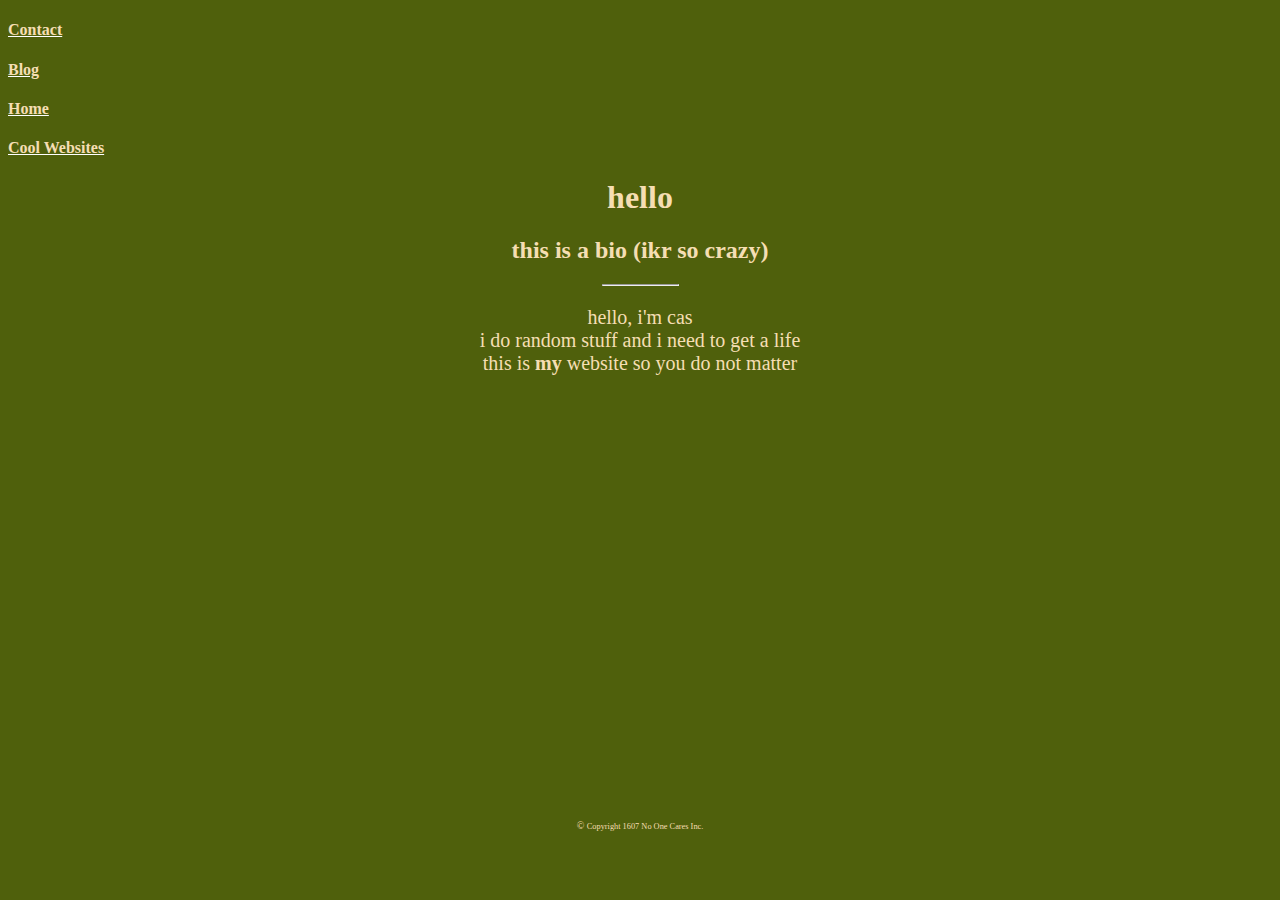
<file: index.html>
<!DOCTYPE html>
<html lang="en-US">
<head>
  <meta charset="UTF-8">
  <meta name="viewport" content="width=device-width, initial-scale=1.0">
  <title>my trainwreck of a bio</title>
  <script src="sparkles.js"></script>
    <link rel="stylesheet" type="text/css" href="styles.css">
<body> 
 <a href="contact.html"> <h4>Contact</h4> </a> <a href="blog.html"><h4>Blog</h4> </a> <a href="index.html"><h4 >Home</h4> </a> <a href="cool-websites.html"> <h4> Cool Websites</h4></a>
  <h1> hello </h1>
  <h2>this is a bio (ikr so crazy)</h2>
  <hr width="75">
  <p>hello, i'm cas<br> 
    i do random stuff and i need to get a life<br>
this is <b>my</b> website so you do not matter <br> <br> <br> <br> <br> <br> <br> <br>
 <br> <br> <br> <br> <br> <br> <br> <br>
  </p>
  <div class="bottom-text">
  <footer>&copy; <small>Copyright 1607 No One Cares Inc.</small></footer>

  </div>

</body>
</html>
</file>
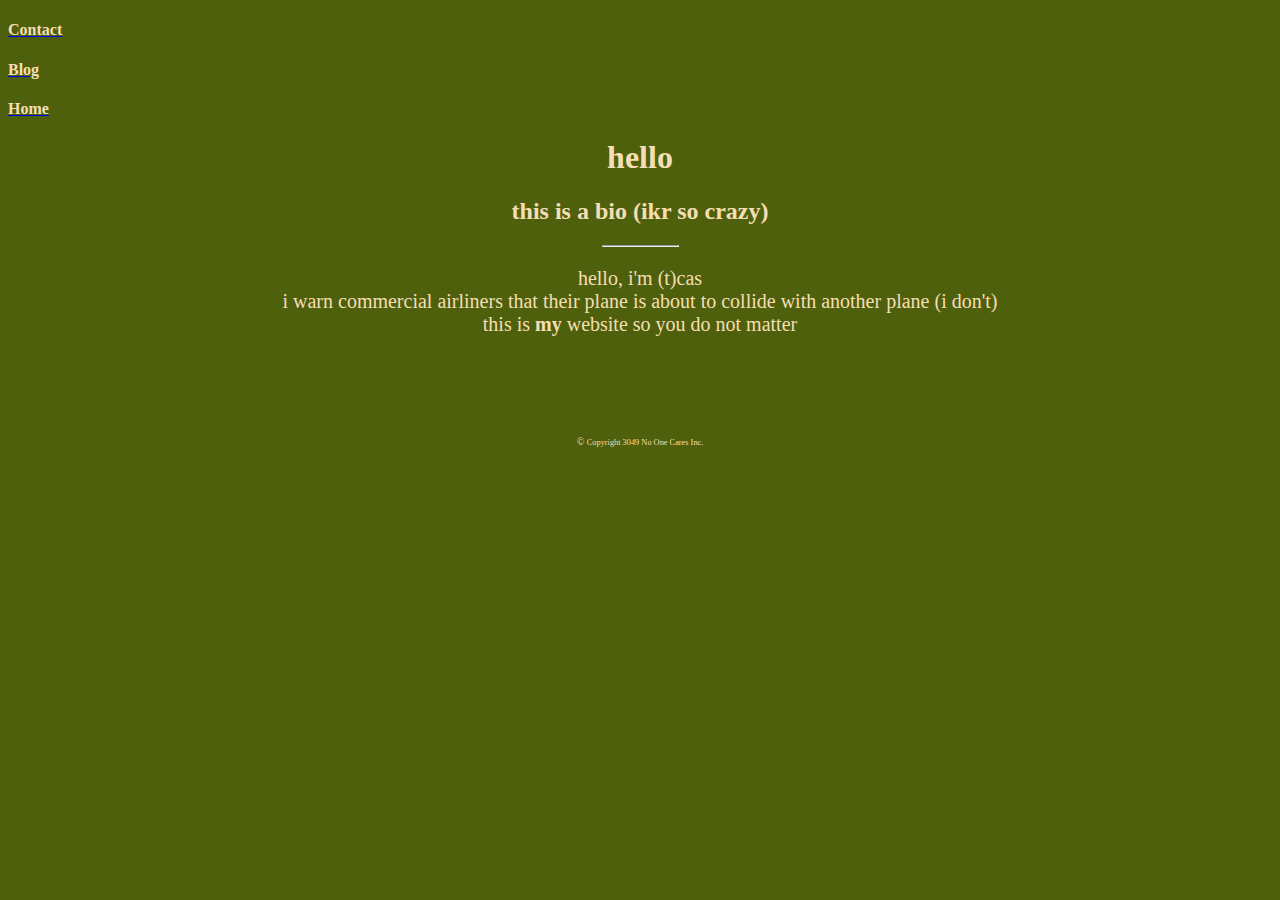
<file: bio/index.html>
<!DOCTYPE html>
<head><meta charset="utf-8">
<style>body {
        background-color: rgb(79, 96, 12);
      }
      
      h1 {
        font-family: cursive;
        color:wheat;
        text-align: center;
      }
      h2 {
        font-family: cursive;
        color:wheat;
        text-align: center;
      }
      h3 {
        font-family: cursive;
        color:wheat;
        text-align: center;
      }
      p {
        font-family: cursive;
        font-size: 20px;
        color:wheat;
        text-align:center;
            }
      h4{
        font-family:cursive;
        color:wheat;
        text-align: start;
      }
      footer {
        font-family: cursive;
        font-size: 10px;
        color:wheat;
        text-align:center;
        margin-top: 100px;
        
      }
        </style>
</head>
<body> 
 <a href="contact.html"> <h4>Contact</h4> </a> <a href="blog.html"><h4>Blog</h4> </a> <a href="index.html"><h4 >Home</h4> </a>
  <h1> hello </h1>
  <h2>this is a bio (ikr so crazy)</h2>
  <hr width="75">
  <p>hello, i'm (t)cas<br> 
    i warn commercial airliners that their plane is about to collide with another plane (i don't)<br>
this is <b>my</b> website so you do not matter <br>
  </p>
  <div class="bottom-text">
  <footer>&copy; <small>Copyright 3049 No One Cares Inc.</small></footer>

  </div>

</body>
</html>
</file>
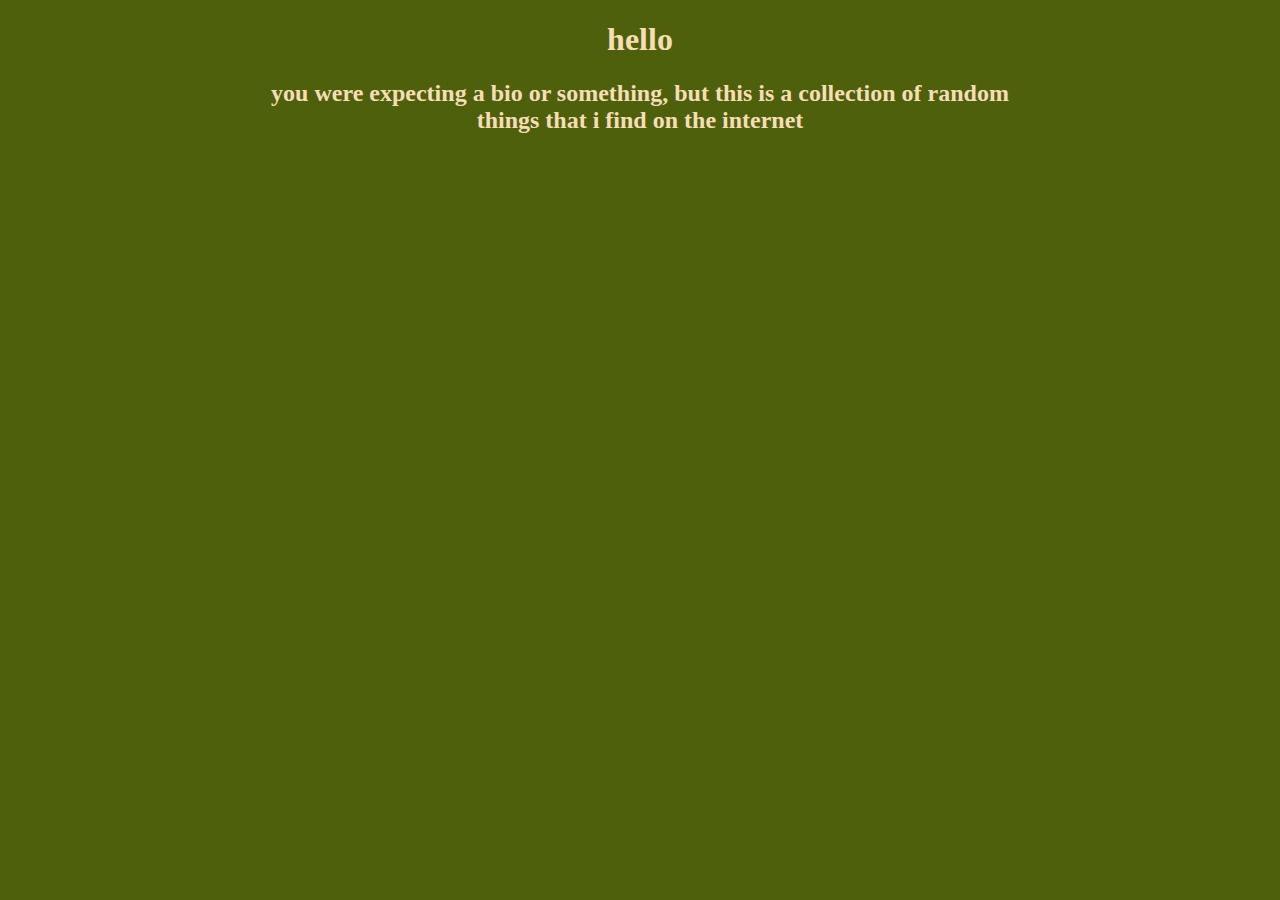
<file: bio.html>
<!DOCTYPE html>
<head>
<style>body {
        background-color: rgb(79, 96, 12);
      }
      
      h1 {
        font-family: cursive;
        color:wheat;
        text-align: center;
      }
      h2 {
        font-family: cursive;
        color:wheat;
        text-align: center;
      }
      h3 {
        font-family: cursive;
        color:wheat;
        text-align: center;
      }
      p {
        font-family: cursive;
        font-size: 20px;
      }</style>
</head>
<body> <h1> hello </h1>
  <h2>you were expecting a bio or something, but this is a collection of random <br>
  things that i find on the internet</h2>
  <p></p>
</body>
</file>
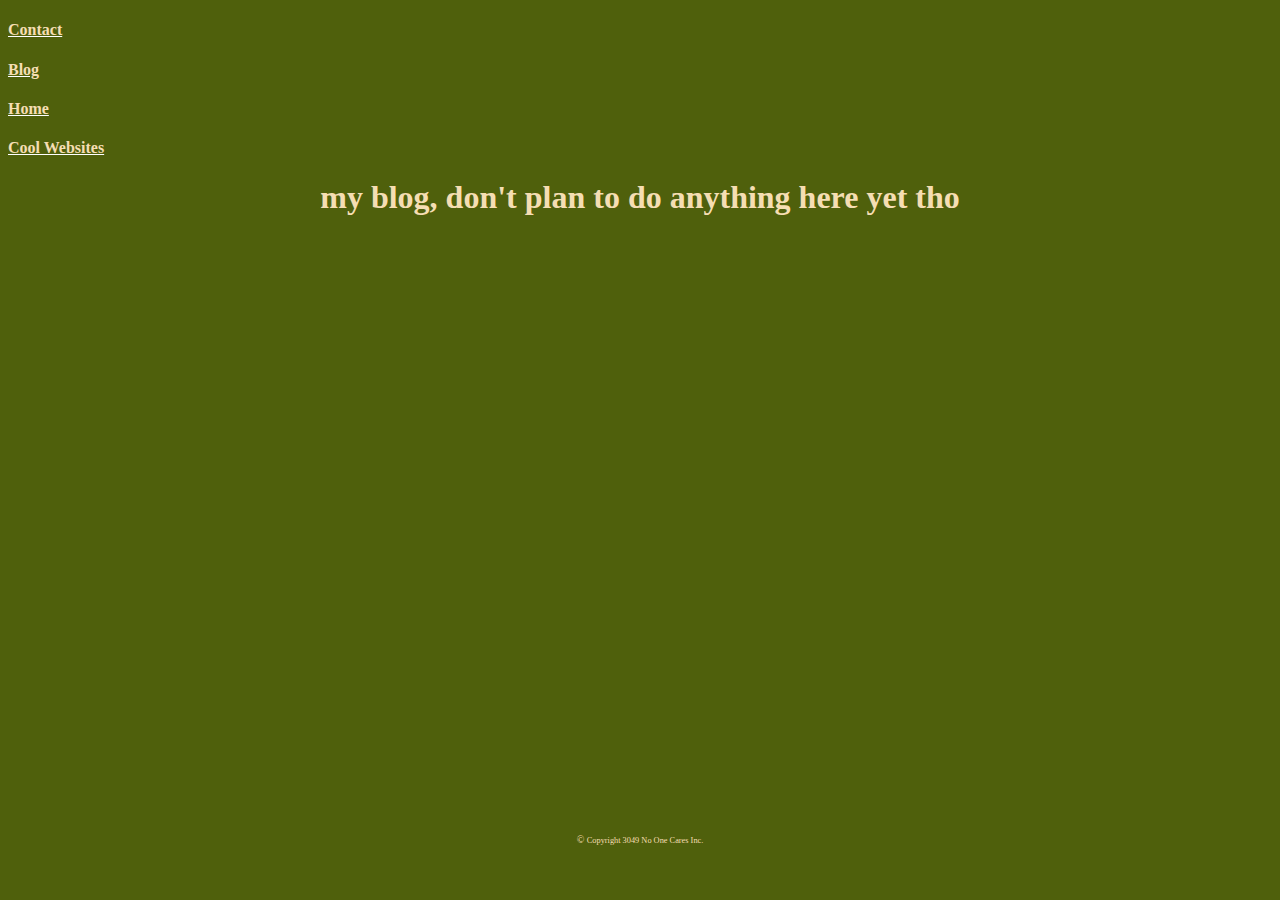
<file: blog.html>
<!DOCTYPE html>

<head>
  <link rel="stylesheet" type="text/css" href="styles.css">
    <script type="text/javascript">
        // <![CDATA[
        var colour="random"; // in addition to "random" can be set to any valid colour eg "#f0f" or "red"
        var sparkles=50;
        
        /****************************
        *  Tinkerbell Magic Sparkle *
        *(c)2005-13 mf2fm web-design*
        *  http://www.mf2fm.com/rv  *
        * DON'T EDIT BELOW THIS BOX *
        ****************************/
        var x=ox=400;
        var y=oy=300;
        var swide=800;
        var shigh=600;
        var sleft=sdown=0;
        var tiny=new Array();
        var star=new Array();
        var starv=new Array();
        var starx=new Array();
        var stary=new Array();
        var tinyx=new Array();
        var tinyy=new Array();
        var tinyv=new Array();
        
        window.onload=function() { if (document.getElementById) {
          var i, rats, rlef, rdow;
          for (var i=0; i<sparkles; i++) {
            var rats=createDiv(3, 3);
            rats.style.visibility="hidden";
            rats.style.zIndex="999";
            document.body.appendChild(tiny[i]=rats);
            starv[i]=0;
            tinyv[i]=0;
            var rats=createDiv(5, 5);
            rats.style.backgroundColor="transparent";
            rats.style.visibility="hidden";
            rats.style.zIndex="999";
            var rlef=createDiv(1, 5);
            var rdow=createDiv(5, 1);
            rats.appendChild(rlef);
            rats.appendChild(rdow);
            rlef.style.top="2px";
            rlef.style.left="0px";
            rdow.style.top="0px";
            rdow.style.left="2px";
            document.body.appendChild(star[i]=rats);
          }
          set_width();
          sparkle();
        }}
        
        function sparkle() {
          var c;
          if (Math.abs(x-ox)>1 || Math.abs(y-oy)>1) {
            ox=x;
            oy=y;
            for (c=0; c<sparkles; c++) if (!starv[c]) {
              star[c].style.left=(starx[c]=x)+"px";
              star[c].style.top=(stary[c]=y+1)+"px";
              star[c].style.clip="rect(0px, 5px, 5px, 0px)";
              star[c].childNodes[0].style.backgroundColor=star[c].childNodes[1].style.backgroundColor=(colour=="random")?newColour():colour;
              star[c].style.visibility="visible";
              starv[c]=50;
              break;
            }
          }
          for (c=0; c<sparkles; c++) {
            if (starv[c]) update_star(c);
            if (tinyv[c]) update_tiny(c);
          }
          setTimeout("sparkle()", 40);
        }
        
        function update_star(i) {
          if (--starv[i]==25) star[i].style.clip="rect(1px, 4px, 4px, 1px)";
          if (starv[i]) {
            stary[i]+=1+Math.random()*3;
            starx[i]+=(i%5-2)/5;
            if (stary[i]<shigh+sdown) {
              star[i].style.top=stary[i]+"px";
              star[i].style.left=starx[i]+"px";
            }
            else {
              star[i].style.visibility="hidden";
              starv[i]=0;
              return;
            }
          }
          else {
            tinyv[i]=50;
            tiny[i].style.top=(tinyy[i]=stary[i])+"px";
            tiny[i].style.left=(tinyx[i]=starx[i])+"px";
            tiny[i].style.width="2px";
            tiny[i].style.height="2px";
            tiny[i].style.backgroundColor=star[i].childNodes[0].style.backgroundColor;
            star[i].style.visibility="hidden";
            tiny[i].style.visibility="visible"
          }
        }
        
        function update_tiny(i) {
          if (--tinyv[i]==25) {
            tiny[i].style.width="1px";
            tiny[i].style.height="1px";
          }
          if (tinyv[i]) {
            tinyy[i]+=1+Math.random()*3;
            tinyx[i]+=(i%5-2)/5;
            if (tinyy[i]<shigh+sdown) {
              tiny[i].style.top=tinyy[i]+"px";
              tiny[i].style.left=tinyx[i]+"px";
            }
            else {
              tiny[i].style.visibility="hidden";
              tinyv[i]=0;
              return;
            }
          }
          else tiny[i].style.visibility="hidden";
        }
        
        document.onmousemove=mouse;
        function mouse(e) {
          if (e) {
            y=e.pageY;
            x=e.pageX;
          }
          else {
            set_scroll();
            y=event.y+sdown;
            x=event.x+sleft;
          }
        }
        
        window.onscroll=set_scroll;
        function set_scroll() {
          if (typeof(self.pageYOffset)=='number') {
            sdown=self.pageYOffset;
            sleft=self.pageXOffset;
          }
          else if (document.body && (document.body.scrollTop || document.body.scrollLeft)) {
            sdown=document.body.scrollTop;
            sleft=document.body.scrollLeft;
          }
          else if (document.documentElement && (document.documentElement.scrollTop || document.documentElement.scrollLeft)) {
            sleft=document.documentElement.scrollLeft;
            sdown=document.documentElement.scrollTop;
          }
          else {
            sdown=0;
            sleft=0;
          }
        }
        
        window.onresize=set_width;
        function set_width() {
          var sw_min=999999;
          var sh_min=999999;
          if (document.documentElement && document.documentElement.clientWidth) {
            if (document.documentElement.clientWidth>0) sw_min=document.documentElement.clientWidth;
            if (document.documentElement.clientHeight>0) sh_min=document.documentElement.clientHeight;
          }
          if (typeof(self.innerWidth)=='number' && self.innerWidth) {
            if (self.innerWidth>0 && self.innerWidth<sw_min) sw_min=self.innerWidth;
            if (self.innerHeight>0 && self.innerHeight<sh_min) sh_min=self.innerHeight;
          }
          if (document.body.clientWidth) {
            if (document.body.clientWidth>0 && document.body.clientWidth<sw_min) sw_min=document.body.clientWidth;
            if (document.body.clientHeight>0 && document.body.clientHeight<sh_min) sh_min=document.body.clientHeight;
          }
          if (sw_min==999999 || sh_min==999999) {
            sw_min=800;
            sh_min=600;
          }
          swide=sw_min;
          shigh=sh_min;
        }
        
        function createDiv(height, width) {
          var div=document.createElement("div");
          div.style.position="absolute";
          div.style.height=height+"px";
          div.style.width=width+"px";
          div.style.overflow="hidden";
          return (div);
        }
        
        function newColour() {
          var c=new Array();
          c[0]=255;
          c[1]=Math.floor(Math.random()*256);
          c[2]=Math.floor(Math.random()*(256-c[1]/2));
          c.sort(function(){return (0.5 - Math.random());});
          return ("rgb("+c[0]+", "+c[1]+", "+c[2]+")");
        }
        // ]]>
        </script>

</head>
<body> 
 <a href="contact.html"> <h4>Contact</h4> </a> <a href="blog.html"><h4>Blog</h4> </a> <a href="index.html"><h4 >Home</h4> </a> <a href="cool-websites.html"> <h4> Cool Websites</h4></a>
<h1>my blog, don't plan to do anything here yet tho  <br> <br> <br> <br> <br> <br> <br> <br> <br> <br> <br> <br> <br> <br> <br></h1>
<footer>&copy; <small>Copyright 3049 No One Cares Inc.</small></footer>
 </body>
</file>
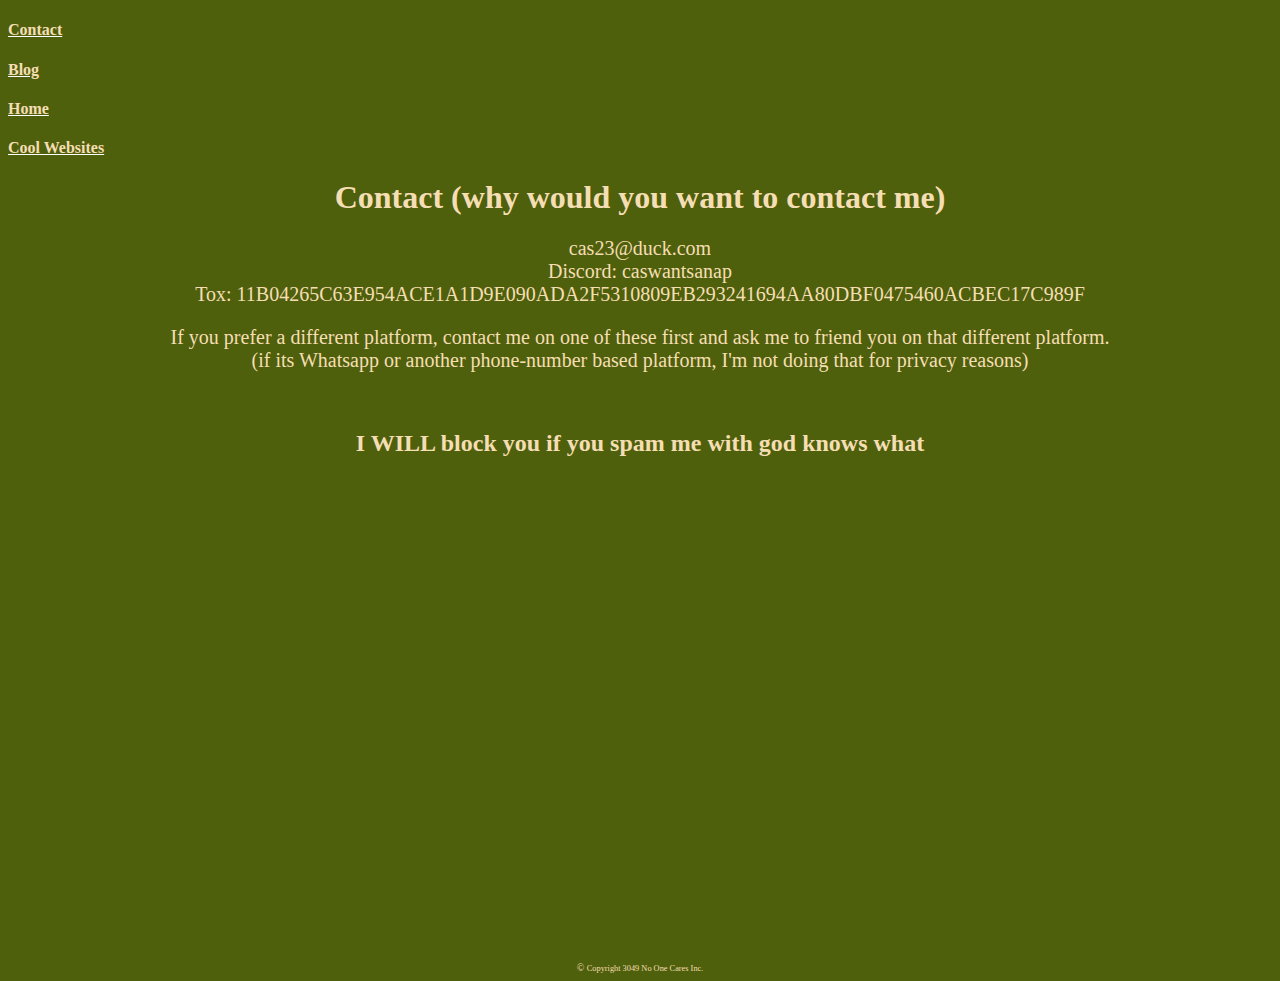
<file: contact.html>
<!DOCTYPE html>

  <head>
      <script type="text/javascript">
          // <![CDATA[
          var colour="random"; // in addition to "random" can be set to any valid colour eg "#f0f" or "red"
          var sparkles=50;
          
          /****************************
          *  Tinkerbell Magic Sparkle *
          *(c)2005-13 mf2fm web-design*
          *  http://www.mf2fm.com/rv  *
          * DON'T EDIT BELOW THIS BOX *
          ****************************/
          var x=ox=400;
          var y=oy=300;
          var swide=800;
          var shigh=600;
          var sleft=sdown=0;
          var tiny=new Array();
          var star=new Array();
          var starv=new Array();
          var starx=new Array();
          var stary=new Array();
          var tinyx=new Array();
          var tinyy=new Array();
          var tinyv=new Array();
          
          window.onload=function() { if (document.getElementById) {
            var i, rats, rlef, rdow;
            for (var i=0; i<sparkles; i++) {
              var rats=createDiv(3, 3);
              rats.style.visibility="hidden";
              rats.style.zIndex="999";
              document.body.appendChild(tiny[i]=rats);
              starv[i]=0;
              tinyv[i]=0;
              var rats=createDiv(5, 5);
              rats.style.backgroundColor="transparent";
              rats.style.visibility="hidden";
              rats.style.zIndex="999";
              var rlef=createDiv(1, 5);
              var rdow=createDiv(5, 1);
              rats.appendChild(rlef);
              rats.appendChild(rdow);
              rlef.style.top="2px";
              rlef.style.left="0px";
              rdow.style.top="0px";
              rdow.style.left="2px";
              document.body.appendChild(star[i]=rats);
            }
            set_width();
            sparkle();
          }}
          
          function sparkle() {
            var c;
            if (Math.abs(x-ox)>1 || Math.abs(y-oy)>1) {
              ox=x;
              oy=y;
              for (c=0; c<sparkles; c++) if (!starv[c]) {
                star[c].style.left=(starx[c]=x)+"px";
                star[c].style.top=(stary[c]=y+1)+"px";
                star[c].style.clip="rect(0px, 5px, 5px, 0px)";
                star[c].childNodes[0].style.backgroundColor=star[c].childNodes[1].style.backgroundColor=(colour=="random")?newColour():colour;
                star[c].style.visibility="visible";
                starv[c]=50;
                break;
              }
            }
            for (c=0; c<sparkles; c++) {
              if (starv[c]) update_star(c);
              if (tinyv[c]) update_tiny(c);
            }
            setTimeout("sparkle()", 40);
          }
          
          function update_star(i) {
            if (--starv[i]==25) star[i].style.clip="rect(1px, 4px, 4px, 1px)";
            if (starv[i]) {
              stary[i]+=1+Math.random()*3;
              starx[i]+=(i%5-2)/5;
              if (stary[i]<shigh+sdown) {
                star[i].style.top=stary[i]+"px";
                star[i].style.left=starx[i]+"px";
              }
              else {
                star[i].style.visibility="hidden";
                starv[i]=0;
                return;
              }
            }
            else {
              tinyv[i]=50;
              tiny[i].style.top=(tinyy[i]=stary[i])+"px";
              tiny[i].style.left=(tinyx[i]=starx[i])+"px";
              tiny[i].style.width="2px";
              tiny[i].style.height="2px";
              tiny[i].style.backgroundColor=star[i].childNodes[0].style.backgroundColor;
              star[i].style.visibility="hidden";
              tiny[i].style.visibility="visible"
            }
          }
          
          function update_tiny(i) {
            if (--tinyv[i]==25) {
              tiny[i].style.width="1px";
              tiny[i].style.height="1px";
            }
            if (tinyv[i]) {
              tinyy[i]+=1+Math.random()*3;
              tinyx[i]+=(i%5-2)/5;
              if (tinyy[i]<shigh+sdown) {
                tiny[i].style.top=tinyy[i]+"px";
                tiny[i].style.left=tinyx[i]+"px";
              }
              else {
                tiny[i].style.visibility="hidden";
                tinyv[i]=0;
                return;
              }
            }
            else tiny[i].style.visibility="hidden";
          }
          
          document.onmousemove=mouse;
          function mouse(e) {
            if (e) {
              y=e.pageY;
              x=e.pageX;
            }
            else {
              set_scroll();
              y=event.y+sdown;
              x=event.x+sleft;
            }
          }
          
          window.onscroll=set_scroll;
          function set_scroll() {
            if (typeof(self.pageYOffset)=='number') {
              sdown=self.pageYOffset;
              sleft=self.pageXOffset;
            }
            else if (document.body && (document.body.scrollTop || document.body.scrollLeft)) {
              sdown=document.body.scrollTop;
              sleft=document.body.scrollLeft;
            }
            else if (document.documentElement && (document.documentElement.scrollTop || document.documentElement.scrollLeft)) {
              sleft=document.documentElement.scrollLeft;
              sdown=document.documentElement.scrollTop;
            }
            else {
              sdown=0;
              sleft=0;
            }
          }
          
          window.onresize=set_width;
          function set_width() {
            var sw_min=999999;
            var sh_min=999999;
            if (document.documentElement && document.documentElement.clientWidth) {
              if (document.documentElement.clientWidth>0) sw_min=document.documentElement.clientWidth;
              if (document.documentElement.clientHeight>0) sh_min=document.documentElement.clientHeight;
            }
            if (typeof(self.innerWidth)=='number' && self.innerWidth) {
              if (self.innerWidth>0 && self.innerWidth<sw_min) sw_min=self.innerWidth;
              if (self.innerHeight>0 && self.innerHeight<sh_min) sh_min=self.innerHeight;
            }
            if (document.body.clientWidth) {
              if (document.body.clientWidth>0 && document.body.clientWidth<sw_min) sw_min=document.body.clientWidth;
              if (document.body.clientHeight>0 && document.body.clientHeight<sh_min) sh_min=document.body.clientHeight;
            }
            if (sw_min==999999 || sh_min==999999) {
              sw_min=800;
              sh_min=600;
            }
            swide=sw_min;
            shigh=sh_min;
          }
          
          function createDiv(height, width) {
            var div=document.createElement("div");
            div.style.position="absolute";
            div.style.height=height+"px";
            div.style.width=width+"px";
            div.style.overflow="hidden";
            return (div);
          }
          
          function newColour() {
            var c=new Array();
            c[0]=255;
            c[1]=Math.floor(Math.random()*256);
            c[2]=Math.floor(Math.random()*(256-c[1]/2));
            c.sort(function(){return (0.5 - Math.random());});
            return ("rgb("+c[0]+", "+c[1]+", "+c[2]+")");
          }
          // ]]>
          </script>
<link rel="stylesheet" type="text/css" href="styles.css">
  </head>
  <body> 
  <a href="contact.html"> <h4>Contact</h4> </a> <a href="blog.html"><h4>Blog</h4> </a> <a href="index.html"><h4 >Home</h4> </a> <a href="cool-websites.html"> <h4> Cool Websites</h4></a>
  <h1>Contact (why would you want to contact me)</h1>

                             <ls><p> cas23@duck.com </ls> <br> 
                          <ls>Discord: caswantsanap </ls> <br> 
                              <ls>Tox: 11B04265C63E954ACE1A1D9E090ADA2F5310809EB293241694AA80DBF0475460ACBEC17C989F</ls> <br> </p>
                              <p>If you prefer a different platform, contact me on one of these first and ask me to friend you on that different platform. <br>
                                (if its Whatsapp or another phone-number based platform, I'm not doing that for privacy reasons)</p> <br>

  
  <h2>I WILL block you if you spam me with god knows what</ls></b> <br> <br> <br> <br> <br> <br> <br> <br> <br> <br> <br> <br> <br> <br> <br> <br></h2>
  </body>
  <footer>&copy; <small>Copyright 3049 No One Cares Inc.</small></footer>
</file>
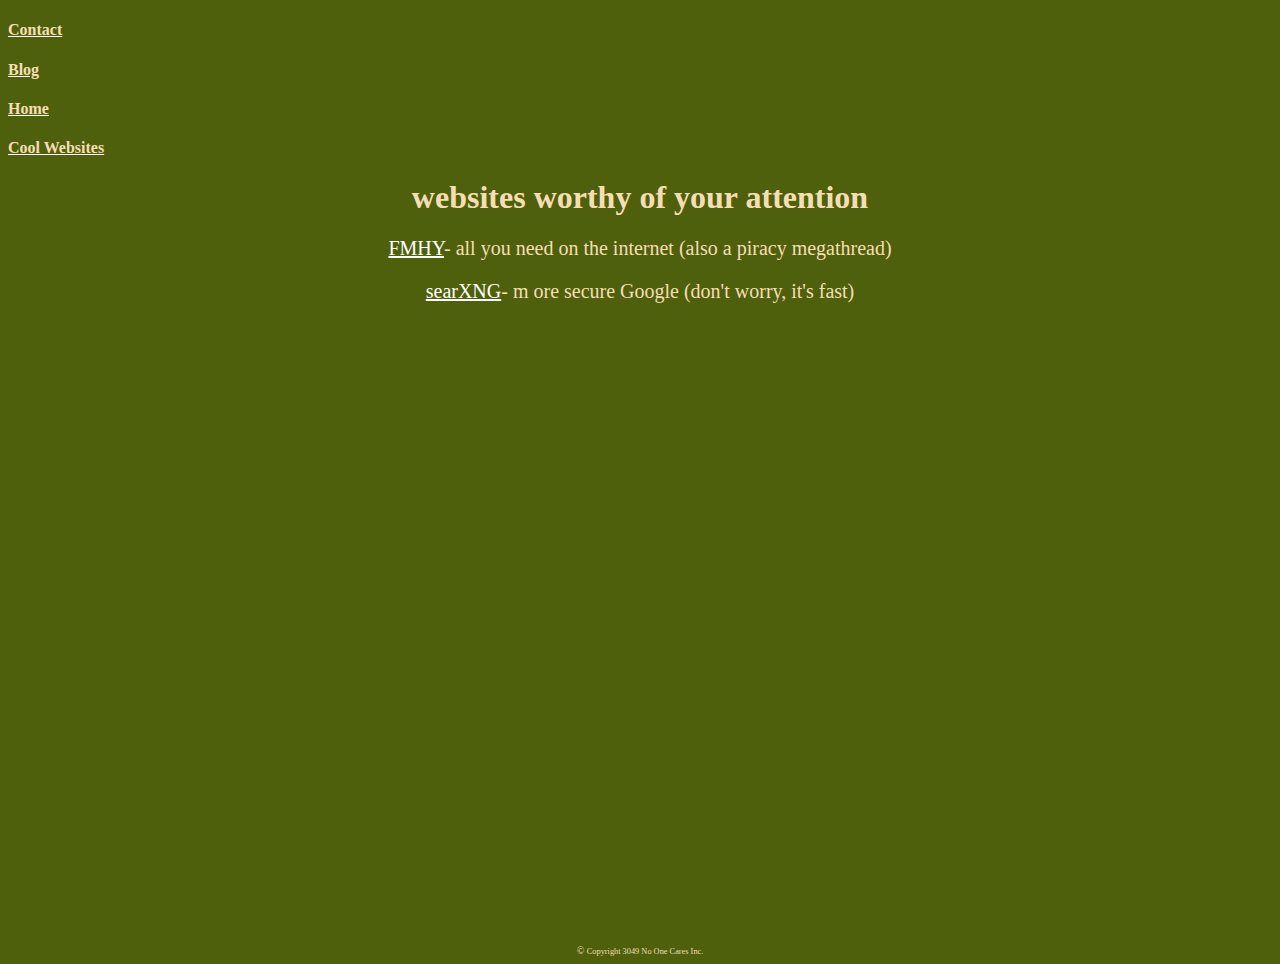
<file: cool-websites.html>
<!DOCTYPE html>

<head>
    <script type="text/javascript">
        // <![CDATA[
        var colour="random"; // in addition to "random" can be set to any valid colour eg "#f0f" or "red"
        var sparkles=50;
        
        /****************************
        *  Tinkerbell Magic Sparkle *
        *(c)2005-13 mf2fm web-design*
        *  http://www.mf2fm.com/rv  *
        * DON'T EDIT BELOW THIS BOX *
        ****************************/
        var x=ox=400;
        var y=oy=300;
        var swide=800;
        var shigh=600;
        var sleft=sdown=0;
        var tiny=new Array();
        var star=new Array();
        var starv=new Array();
        var starx=new Array();
        var stary=new Array();
        var tinyx=new Array();
        var tinyy=new Array();
        var tinyv=new Array();
        
        window.onload=function() { if (document.getElementById) {
          var i, rats, rlef, rdow;
          for (var i=0; i<sparkles; i++) {
            var rats=createDiv(3, 3);
            rats.style.visibility="hidden";
            rats.style.zIndex="999";
            document.body.appendChild(tiny[i]=rats);
            starv[i]=0;
            tinyv[i]=0;
            var rats=createDiv(5, 5);
            rats.style.backgroundColor="transparent";
            rats.style.visibility="hidden";
            rats.style.zIndex="999";
            var rlef=createDiv(1, 5);
            var rdow=createDiv(5, 1);
            rats.appendChild(rlef);
            rats.appendChild(rdow);
            rlef.style.top="2px";
            rlef.style.left="0px";
            rdow.style.top="0px";
            rdow.style.left="2px";
            document.body.appendChild(star[i]=rats);
          }
          set_width();
          sparkle();
        }}
        
        function sparkle() {
          var c;
          if (Math.abs(x-ox)>1 || Math.abs(y-oy)>1) {
            ox=x;
            oy=y;
            for (c=0; c<sparkles; c++) if (!starv[c]) {
              star[c].style.left=(starx[c]=x)+"px";
              star[c].style.top=(stary[c]=y+1)+"px";
              star[c].style.clip="rect(0px, 5px, 5px, 0px)";
              star[c].childNodes[0].style.backgroundColor=star[c].childNodes[1].style.backgroundColor=(colour=="random")?newColour():colour;
              star[c].style.visibility="visible";
              starv[c]=50;
              break;
            }
          }
          for (c=0; c<sparkles; c++) {
            if (starv[c]) update_star(c);
            if (tinyv[c]) update_tiny(c);
          }
          setTimeout("sparkle()", 40);
        }
        
        function update_star(i) {
          if (--starv[i]==25) star[i].style.clip="rect(1px, 4px, 4px, 1px)";
          if (starv[i]) {
            stary[i]+=1+Math.random()*3;
            starx[i]+=(i%5-2)/5;
            if (stary[i]<shigh+sdown) {
              star[i].style.top=stary[i]+"px";
              star[i].style.left=starx[i]+"px";
            }
            else {
              star[i].style.visibility="hidden";
              starv[i]=0;
              return;
            }
          }
          else {
            tinyv[i]=50;
            tiny[i].style.top=(tinyy[i]=stary[i])+"px";
            tiny[i].style.left=(tinyx[i]=starx[i])+"px";
            tiny[i].style.width="2px";
            tiny[i].style.height="2px";
            tiny[i].style.backgroundColor=star[i].childNodes[0].style.backgroundColor;
            star[i].style.visibility="hidden";
            tiny[i].style.visibility="visible"
          }
        }
        
        function update_tiny(i) {
          if (--tinyv[i]==25) {
            tiny[i].style.width="1px";
            tiny[i].style.height="1px";
          }
          if (tinyv[i]) {
            tinyy[i]+=1+Math.random()*3;
            tinyx[i]+=(i%5-2)/5;
            if (tinyy[i]<shigh+sdown) {
              tiny[i].style.top=tinyy[i]+"px";
              tiny[i].style.left=tinyx[i]+"px";
            }
            else {
              tiny[i].style.visibility="hidden";
              tinyv[i]=0;
              return;
            }
          }
          else tiny[i].style.visibility="hidden";
        }
        
        document.onmousemove=mouse;
        function mouse(e) {
          if (e) {
            y=e.pageY;
            x=e.pageX;
          }
          else {
            set_scroll();
            y=event.y+sdown;
            x=event.x+sleft;
          }
        }
        
        window.onscroll=set_scroll;
        function set_scroll() {
          if (typeof(self.pageYOffset)=='number') {
            sdown=self.pageYOffset;
            sleft=self.pageXOffset;
          }
          else if (document.body && (document.body.scrollTop || document.body.scrollLeft)) {
            sdown=document.body.scrollTop;
            sleft=document.body.scrollLeft;
          }
          else if (document.documentElement && (document.documentElement.scrollTop || document.documentElement.scrollLeft)) {
            sleft=document.documentElement.scrollLeft;
            sdown=document.documentElement.scrollTop;
          }
          else {
            sdown=0;
            sleft=0;
          }
        }
        
        window.onresize=set_width;
        function set_width() {
          var sw_min=999999;
          var sh_min=999999;
          if (document.documentElement && document.documentElement.clientWidth) {
            if (document.documentElement.clientWidth>0) sw_min=document.documentElement.clientWidth;
            if (document.documentElement.clientHeight>0) sh_min=document.documentElement.clientHeight;
          }
          if (typeof(self.innerWidth)=='number' && self.innerWidth) {
            if (self.innerWidth>0 && self.innerWidth<sw_min) sw_min=self.innerWidth;
            if (self.innerHeight>0 && self.innerHeight<sh_min) sh_min=self.innerHeight;
          }
          if (document.body.clientWidth) {
            if (document.body.clientWidth>0 && document.body.clientWidth<sw_min) sw_min=document.body.clientWidth;
            if (document.body.clientHeight>0 && document.body.clientHeight<sh_min) sh_min=document.body.clientHeight;
          }
          if (sw_min==999999 || sh_min==999999) {
            sw_min=800;
            sh_min=600;
          }
          swide=sw_min;
          shigh=sh_min;
        }
        
        function createDiv(height, width) {
          var div=document.createElement("div");
          div.style.position="absolute";
          div.style.height=height+"px";
          div.style.width=width+"px";
          div.style.overflow="hidden";
          return (div);
        }
        
        function newColour() {
          var c=new Array();
          c[0]=255;
          c[1]=Math.floor(Math.random()*256);
          c[2]=Math.floor(Math.random()*(256-c[1]/2));
          c.sort(function(){return (0.5 - Math.random());});
          return ("rgb("+c[0]+", "+c[1]+", "+c[2]+")");
        }
        // ]]>
        </script>
    <link rel="stylesheet" type="text/css" href="styles.css">
</head>
<body> 
 <a href="contact.html"> <h4>Contact</h4> </a> <a href="blog.html"><h4>Blog</h4> </a> <a href="index.html"><h4 >Home</h4> </a> <a href="cool-websites.html"> <h4> Cool Websites</h4></a>

 <h1>websites worthy of your attention</h1>

 <p> <a href="https://fmhy.net">FMHY</a>- all you need on the internet (also a piracy megathread)</p>
 <p><a href="https://searx.fmhy.net">searXNG</a>- m   ore secure Google (don't worry, it's fast)</p> <br> <br><br> <br> <br> <br> <br> <br><br> <br> <br><br> <br> <br><br> <br> <br><br> <br> <br><br> <br> <br> <br> <br> <br> <br> <br> <br> 

 <footer>&copy; <small>Copyright 3049 No One Cares Inc.</small></footer>
</file>
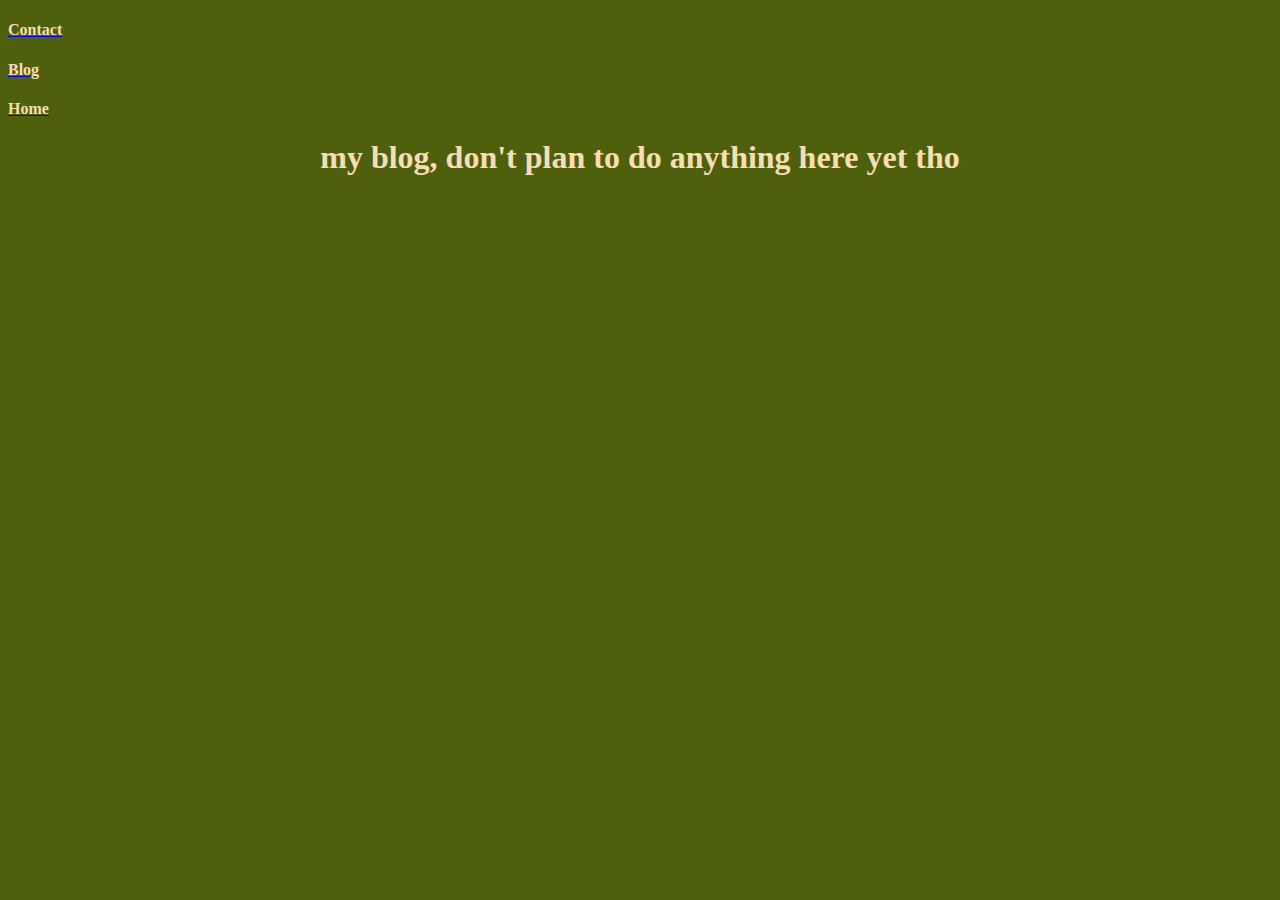
<file: bio/blog.html>
<!DOCTYPE html>

<head>
    <style>body {
        background-color: rgb(79, 96, 12);
      }
      
      h1 {
        font-family: cursive;
        color:wheat;
        text-align: center;
      }
      h2 {
        font-family: cursive;
        color:wheat;
        text-align: center;
      }
      h3 {
        font-family: cursive;
        color:wheat;
        text-align: center;
      }
      p {
        font-family: cursive;
        font-size: 20px;
        color:wheat;
        text-align:center;
            }
      h4{
        font-family:cursive;
        color:wheat;
        text-align: start;
      }
      footer {
        font-family: cursive;
        font-size: 10px;
        color:wheat;
        text-align:center;
        margin-top: 100px;
        
      }
        </style>
</head>
<body> 
 <a href="contact.html"> <h4>Contact</h4> </a> <a href="blog.html"><h4>Blog</h4> </a> <a href="index.html"><h4 >Home</h4> </a>
<h1>my blog, don't plan to do anything here yet tho </h1>
 </body>
</file>
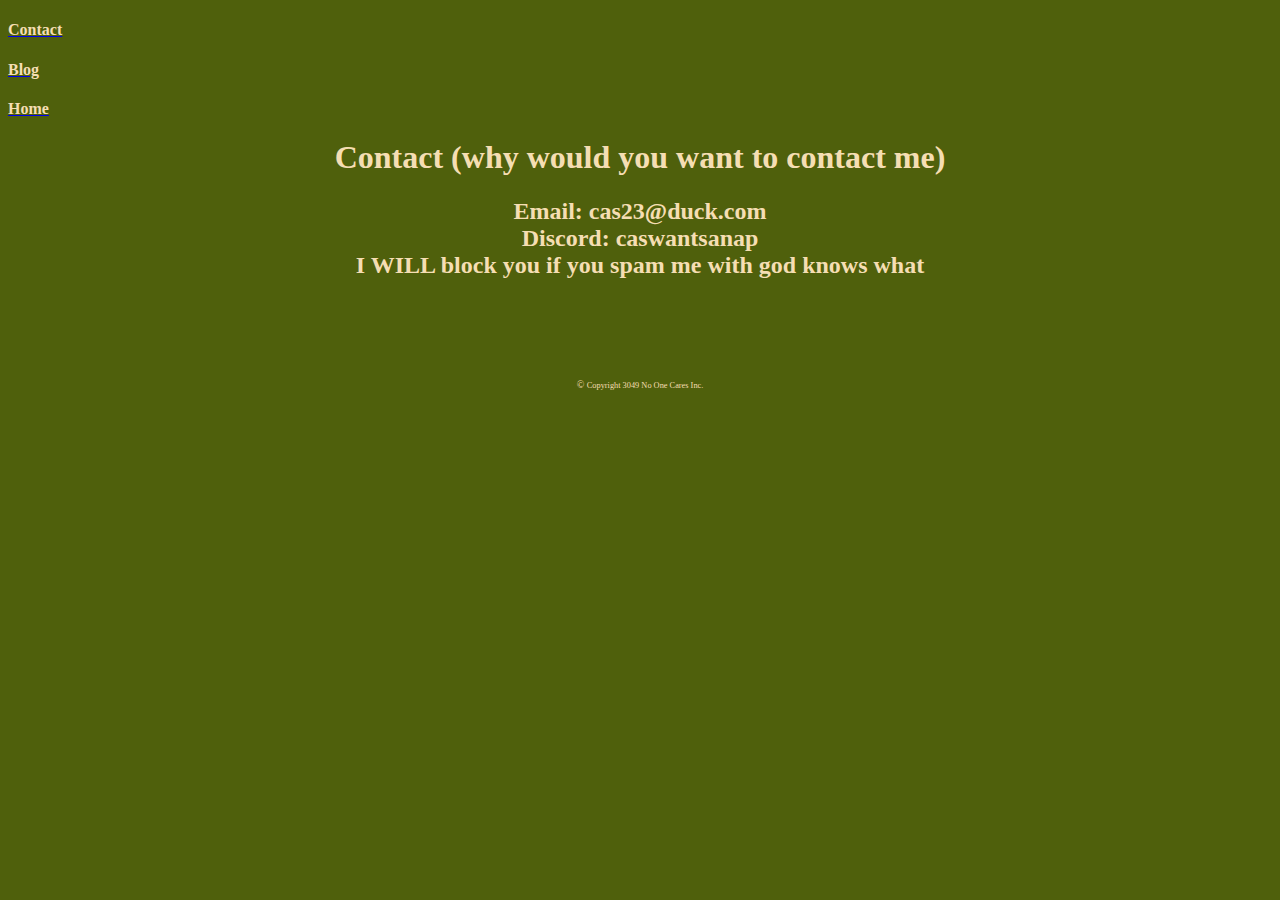
<file: bio/contact.html>
<!DOCTYPE html>

<head>
    <style>body {
        background-color: rgb(79, 96, 12);
      }
      
      h1 {
        font-family: cursive;
        color:wheat;
        text-align: center;
      }
      h2 {
        font-family: cursive;
        color:wheat;
        text-align: center;
      }
      h3 {
        font-family: cursive;
        color:wheat;
        text-align: center;
      }
      p {
        font-family: cursive;
        font-size: 20px;
        color:wheat;
        text-align:center;
            }
      h4{
        font-family:cursive;
        color:wheat;
        text-align: start;
      }
      footer {
        font-family: cursive;
        font-size: 10px;
        color:wheat;
        text-align:center;
        margin-top: 100px;
        
      }
        </style>
</head>
<body> 
 <a href="contact.html"> <h4>Contact</h4> </a> <a href="blog.html"><h4>Blog</h4> </a> <a href="index.html"><h4 >Home</h4> </a>
<h1>Contact (why would you want to contact me)</h1>

<h2>Email: cas23@duck.com <br> Discord: caswantsanap <br> <b>I WILL block you if you spam me with god knows what</b></h2>
 <footer>&copy; <small>Copyright 3049 No One Cares Inc.</small></footer>
</file>
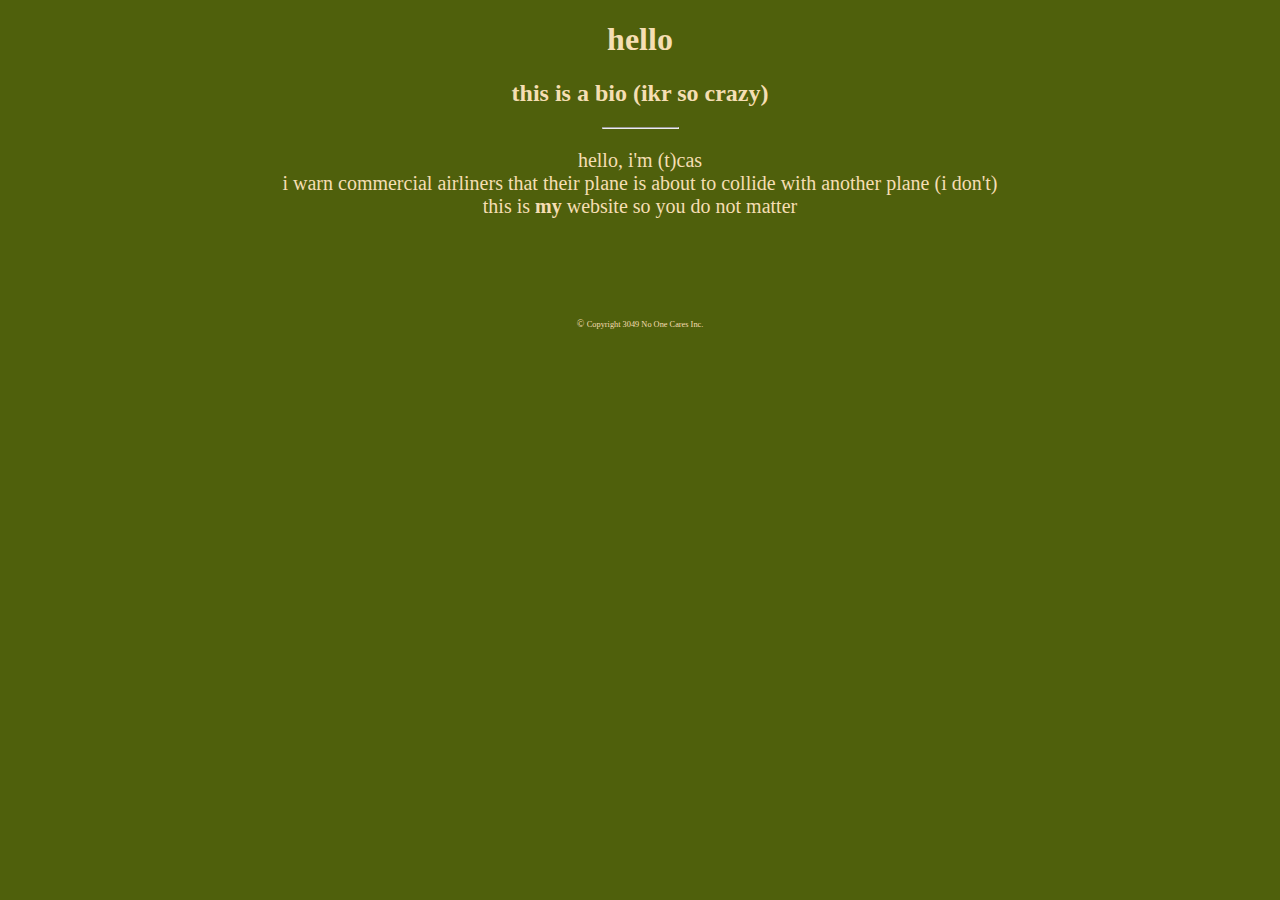
<file: bio/index.html.html>
<!DOCTYPE html>
<head><meta charset="utf-8">
<style>body {
        background-color: rgb(79, 96, 12);
      }
      
      h1 {
        font-family: cursive;
        color:wheat;
        text-align: center;
      }
      h2 {
        font-family: cursive;
        color:wheat;
        text-align: center;
      }
      h3 {
        font-family: cursive;
        color:wheat;
        text-align: center;
      }
      p {
        font-family: cursive;
        font-size: 20px;
        color:wheat;
        text-align:center;
      }
      footer {
        font-family: cursive;
        font-size: 10px;
        color:wheat;
        text-align:center;
        margin-top: 100px;
        
      }
        </style>
</head>
<body> <h1> hello </h1>
  <h2>this is a bio (ikr so crazy)</h2>
  <hr width="75">
  <p>hello, i'm (t)cas<br> 
    i warn commercial airliners that their plane is about to collide with another plane (i don't)<br>
this is <b>my</b> website so you do not matter
  </p>
  <div class="bottom-text">
  <footer>&copy; <small>Copyright 3049 No One Cares Inc.</small></footer>

  </div>

</body>
</file>
<file: styles.css>
body {
    background-color: rgb(79, 96, 12);
  }
  
  h1 {
    font-family: cursive;
    color:wheat;
    text-align: center;
  }
  h2 {
    font-family: cursive;
    color:wheat;
    text-align: center;
  }
  h3 {
    font-family: cursive;
    color:wheat;
    text-align: center;
  }
  h1:hover {
    font-family: cursive;
    color:white;
    text-align: center;
  }
  h2:hover {
    font-family: cursive;
    color:white;
    text-align: center;
  }
  h3:hover {
    font-family: cursive;
    color:white;
    text-align: center;
  }
  a {
color: white;
}

a:hover {
color: wheat;
}
  p {
    font-family: cursive;
    font-size: 20px;
    color:wheat;
    text-align:center;
        }
  h4{
    font-family:cursive;
    color:wheat;
    text-align: start;
  }
  footer {
    font-family: cursive;
    font-size: 10px;
    color:wheat;
    text-align:center;
    margin-top: 100px;
    
  }
  p:hover {
    font-family: cursive;
    font-size: 20px;
    color:white;
    text-align:center;
        }
  h4:hover {
    font-family:cursive;
    color:white;
    text-align: start;
  }
  footer:hover {
    font-family: cursive;
    font-size: 10px;
    color:white;
    text-align:center;
    margin-top: 100px;
    
  }
</file>
